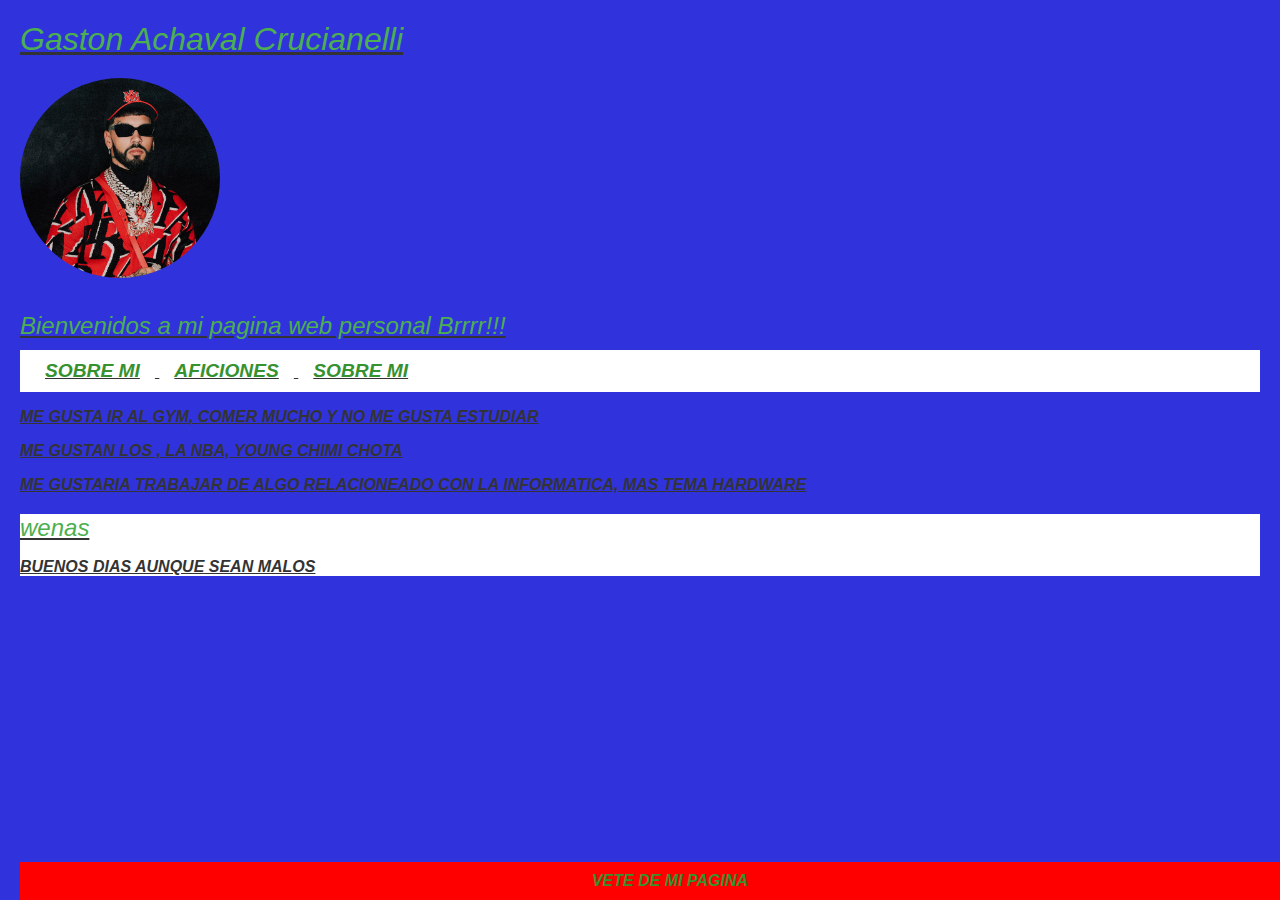
<file: P1 html/iteracio1.html>
<!DOCTYPE html>
<html lang="en">
<head>
    <meta charset="UTF-8">
    <meta name="viewport" content="width=device-width, initial-scale=1.0">
    <link rel="stylesheet" href="gaston.css"/>
    <title>pagina de Gaston</title>
</head>

<body>
    <h1>Gaston Achaval Crucianelli</h1>
<div>
<img src="brr.jpg" alt="foto anuel" style="margin: 10px 0; border-radius: 50%">
</div>

    <h2>Bienvenidos a mi pagina web personal Brrrr!!!</h2>
<nav>
    <a href="#yo">Sobre mi</a>
    <a href="#aficiones">Aficiones</a>
    <a href="#futuro">Sobre mi</a>
</nav>





<main>
<section id="#yo">
   <article> <p>me gusta ir al <span>gym</span>, comer mucho y no me gusta estudiar </p>
</section>


<section id="#aficiones">
    <p>me gustan los , la nba, young chimi chota </p>
</section>

<section id="#futuro">
    <p>me gustaria trabajar de algo relacioneado con la informatica, mas tema hardware </p>
</article>
</section>
<aside>
    <h2>wenas</h2>
    <p>buenos dias aunque sean malos</p>
</aside>
</main>
<footer><b>vete de mi pagina</b></footer>
</body>
</html>
</file>
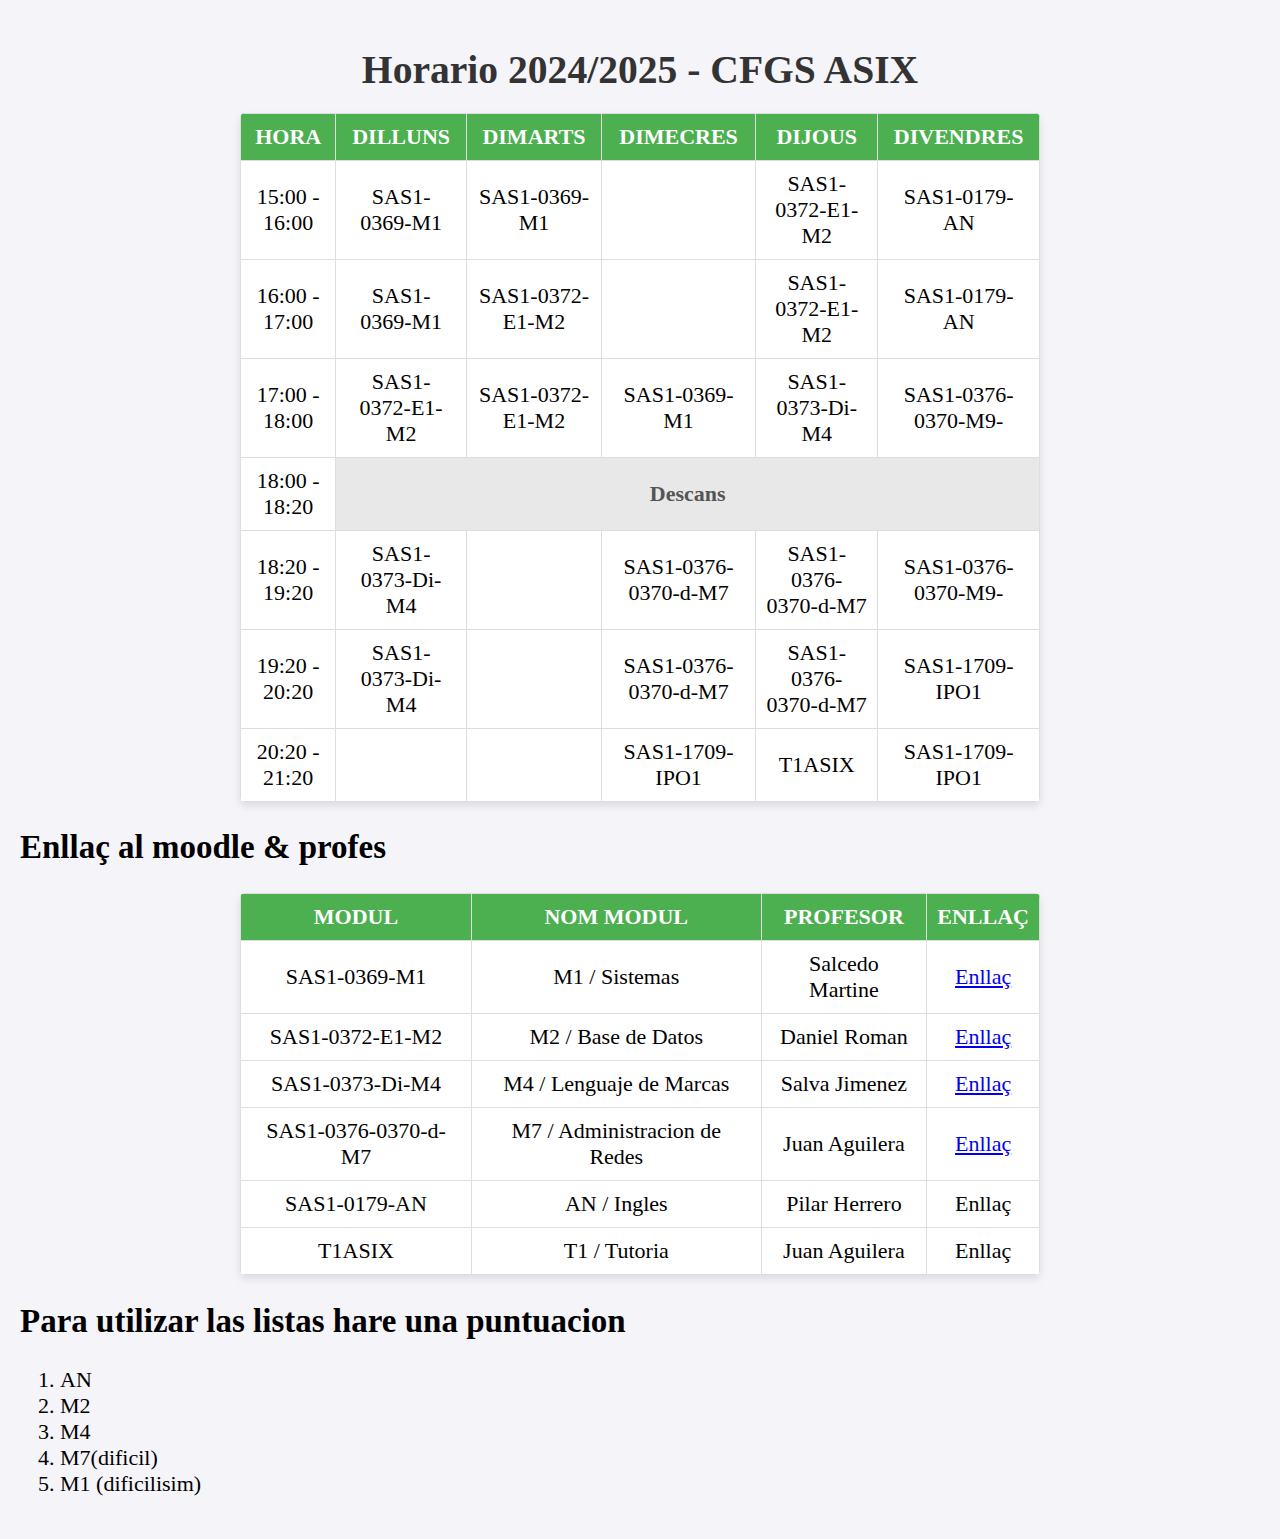
<file: P2-Tablas/horario.html>
<!DOCTYPE html>
<html lang="es">
<head>
    <meta charset="UTF-8">
    <meta name="viewport" content="width=device-width, initial-scale=1.0">
    <title>Horario 2024/2025</title>
<style>
body {
    font-family: 'Amita';font-size: 22px;
    background-color: #f4f4f9;
    margin: 0;
    padding: 20px;
}

h1 {
    text-align: center;
    color: #333;
    font-size: 1.8em;
    margin-bottom: 20px;
}

table {
    width: 100%;
    max-width: 800px;
    margin: 0 auto;
    border-collapse: collapse;
    background-color: #fff;
    box-shadow: 0 4px 8px rgba(0, 0, 0, 0.1);
    border-radius: 5px;
    overflow: hidden;
}

th {
    background-color: #4CAF50;
    color: white;
    font-weight: bold;
    text-transform: uppercase;
    padding: 10px;
    border: 1px solid #ddd;
}

td {
    text-align: center;
    padding: 10px;
    border: 1px solid #ddd;
}

td[colspan] {
    font-weight: bold;
    color: #555;
    background-color: #e8e8e8;
}
</style>
</head>
<body>
    <h1>Horario 2024/2025 - CFGS ASIX</h1>
    <table>
        <thead>
            <tr>
                <th>Hora</th>
                <th>Dilluns</th>
                <th>Dimarts</th>
                <th>Dimecres</th>
                <th>Dijous</th>
                <th>Divendres</th>
            </tr>
        </thead>
        <tbody>
            <tr>
                <td>15:00 - 16:00</td>
                <td>SAS1-0369-M1</td>
                <td>SAS1-0369-M1</td>
                <td></td>
                <td>SAS1-0372-E1-M2</td>
                <td>SAS1-0179-AN
                </td>
            </tr>
            <tr>
                <td>16:00 - 17:00</td>
                <td>SAS1-0369-M1</td>
                <td>SAS1-0372-E1-M2</td>
                <td></td>
                <td>SAS1-0372-E1-M2</td>
                <td>SAS1-0179-AN
                </td>
            </tr>
            <tr>
                <td>17:00 - 18:00</td>
                <td>SAS1-0372-E1-M2
                </td>
                <td>SAS1-0372-E1-M2
                </td>
                <td>SAS1-0369-M1
                </td>
                <td>SAS1-0373-Di-M4
                </td>
                <td>SAS1-0376-0370-M9-
                </td>
            </tr>
            
            <tr>
                <td>18:00 - 18:20</td>
                <td colspan="5">Descans</td>
            </tr>
            
            <tr>
                <td>18:20 - 19:20</td>
                <td>SAS1-0373-Di-M4
                </td>
                <td></td>
                <td>SAS1-0376-0370-d-M7
                </td>
                <td>SAS1-0376-0370-d-M7
                </td>
                <td>SAS1-0376-0370-M9-
                </td>
            </tr>

            <tr>
                <td>19:20 - 20:20</td>
                <td>SAS1-0373-Di-M4
                </td>
                <td></td>
                <td>SAS1-0376-0370-d-M7
                </td>
                <td>SAS1-0376-0370-d-M7
                </td>
                <td>SAS1-1709-IPO1
                </td>
            </tr>
            <tr>
                <td>20:20 - 21:20</td>
                <td></td>
                <td></td>
                <td>SAS1-1709-IPO1
                </td>
                <td>T1ASIX</td>
                <td>SAS1-1709-IPO1
                </td>
            </tr>
        </tbody>
    </table>
    <h2>Enllaç al moodle & profes</h2>

    <table>
        <thead>
        <tr>
            <th>Modul</th>
            <th>Nom Modul</th>
            <th>Profesor</th>
            <th>Enllaç</th>
        </tr>
     <thead>
        <tbody>
            <tr>
                <td>SAS1-0369-M1</td>
                <td>M1 / Sistemas</td>
                <td>Salcedo Martine</td>
                <td><a href="https://moodle.insjoaquimmir.cat/course/view.php?id=402">Enllaç</a></td>
            </tr>
            <tr>
                <td>SAS1-0372-E1-M2</td>
                <td>M2 / Base de Datos</td>
                <td>Daniel Roman</td>
                <td><a href="https://moodle.insjoaquimmir.cat/course/view.php?id=232">Enllaç</a></td>
            </tr>
            <tr>
                <td>SAS1-0373-Di-M4</td>
                <td>M4 / Lenguaje de Marcas</td>
                <td>Salva Jimenez</td>
                <td><a href="https://moodle.insjoaquimmir.cat/course/view.php?id=223">Enllaç</a></td>
            </tr>
            <tr>
                <td>SAS1-0376-0370-d-M7
                </td>
                <td>M7 / Administracion de Redes</td>
                <td>Juan Aguilera</td>
                <td><a href="https://moodle.insjoaquimmir.cat/course/view.php?id=380">Enllaç</a></td>
            </tr>
            <tr>
                <td>SAS1-0179-AN
                </td>
                <td>AN / Ingles</td>
                <td>Pilar Herrero</td>
                <td><a href="youtube.com"></a>Enllaç</td>
            </tr>
            <tr>
                <td>T1ASIX
                </td>
                <td>T1 / Tutoria</td>
                <td>Juan Aguilera</td>
                <td><a href="https://moodle.insjoaquimmir.cat/course/view.php?id=266"></a>Enllaç</td>
            </tr>
        </tbody>
    </table>

        <h2>Para utilizar las listas hare una puntuacion</h2>
        <ol>
            <li>AN</li>
            <li>M2</li>
            <li>M4</li>
            <li>M7(dificil)</li>
            <li>M1 (dificilisim)</li>
          </ol>
          
        </body>
</html>
</file>
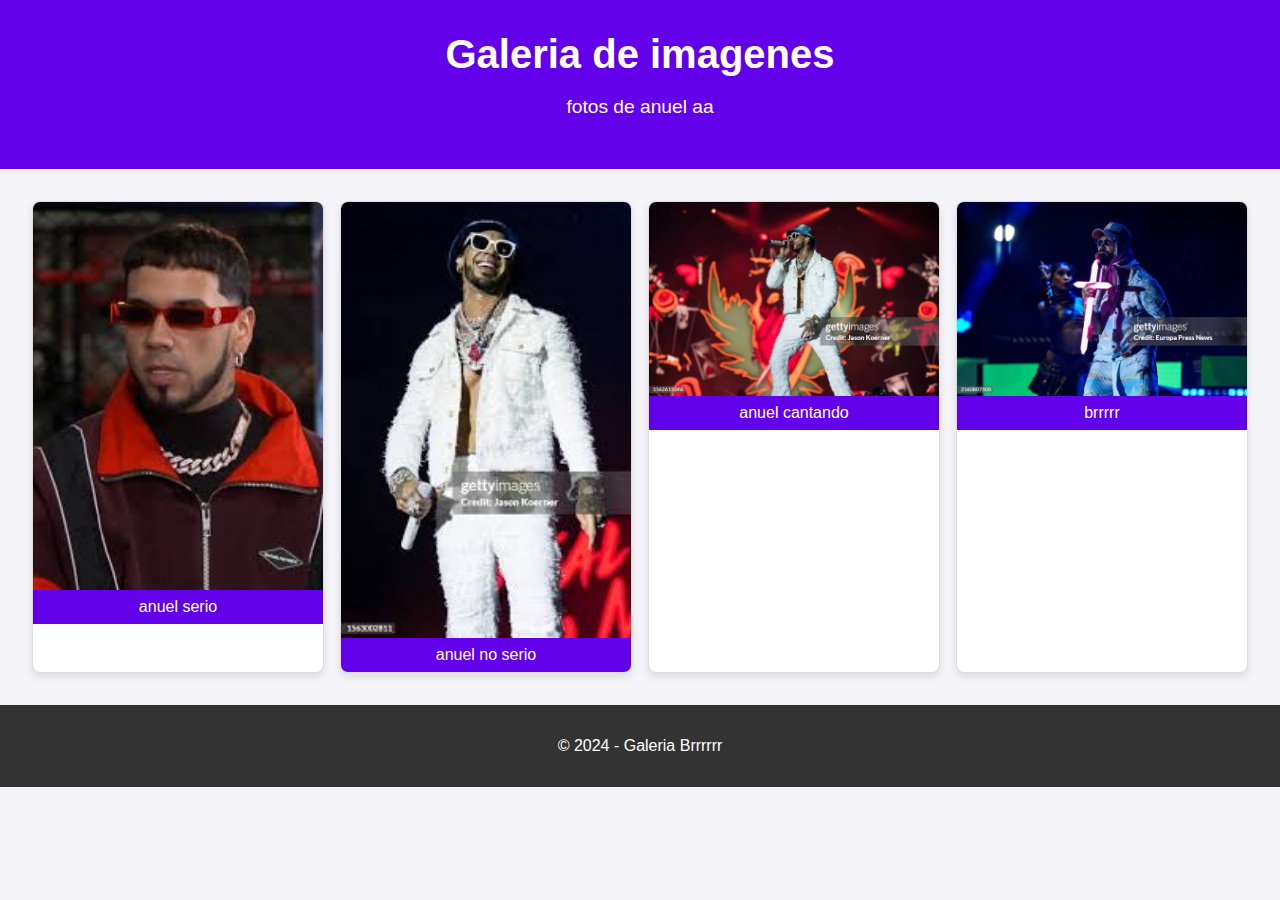
<file: P3-itineracio/galeria.html>
<!DOCTYPE html>
<html lang="ca">
<head>
    <meta charset="UTF-8">
    <meta name="viewport" content="width=device-width, initial-scale=1.0">
    <title>Galeria dImatges gaston</title>
    <link rel="stylesheet" href="galeria.css">
</head>
<body>
    <header>
        <h1>Galeria de imagenes</h1>
        <p>fotos de anuel aa</p>
    </header>
    <main class="gallery">
        <div class="image">
            <img src="image.jpg">
            <p>anuel serio</p>
        </div>
        <div class="image">
            <img src="image2.jpg">
            <p>anuel no serio</p>
        </div>
        <div class="image">
            <img src="image3.jpg">
            <p>anuel cantando</p>
        </div>
        <div class="image">
            <img src="image4.jpg">
            <p>brrrrr</p>
        </div>
    </main>
    <footer>
        <p>&copy; 2024 - Galeria Brrrrrr</p>
    </footer>
</body>
</html>
</file>
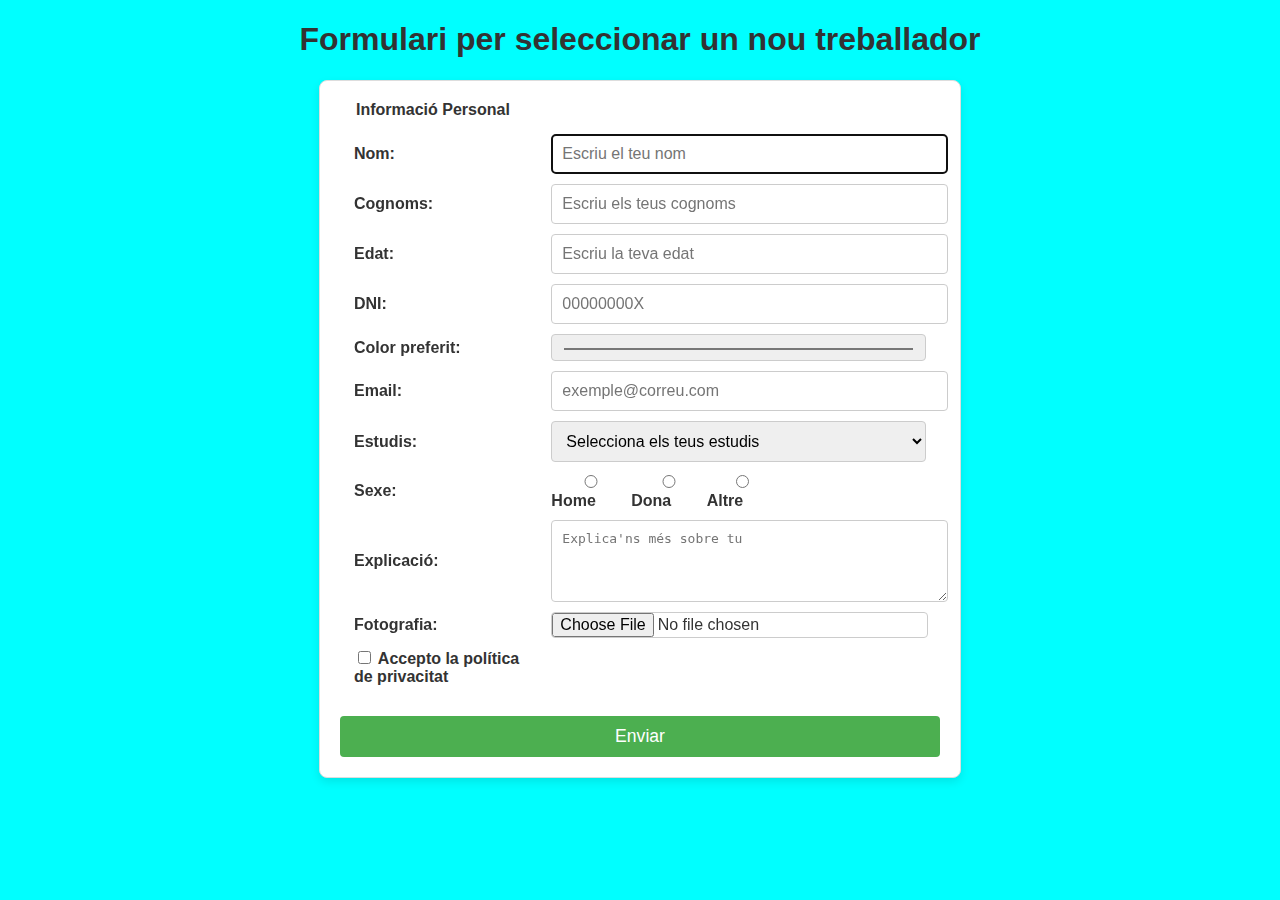
<file: P4-Iteracio/formulari.html>
<!DOCTYPE html>
<html lang="ca">
<head>
    <meta charset="UTF-8">
    <meta name="viewport" content="width=device-width, initial-scale=1.0">
    <title>Formulari de Treballador</title>
    <link rel="stylesheet" href="formulari.css">
</head>
<body>
    <h1>Formulari per seleccionar un nou treballador</h1>
    <form action="https://alumnat.cat/form" method="POST" enctype="multipart/form-data">
        <fieldset>
            <legend>Informació Personal</legend>
            <div class="form-grid">
                <label for="nom">Nom:</label>
                <input type="text" id="nom" name="nom" placeholder="Escriu el teu nom" required autofocus>
                
                <label for="cognoms">Cognoms:</label>
                <input type="text" id="cognoms" name="cognoms" placeholder="Escriu els teus cognoms" required>
                
                <label for="edat">Edat:</label>
                <input type="number" id="edat" name="edat" placeholder="Escriu la teva edat" min="18" required>
                
                <label for="dni">DNI:</label>
                <input type="text" id="dni" name="dni" placeholder="00000000X" pattern="[0-9]{8}[A-Za-z]" required>
                
                <label for="color">Color preferit:</label>
                <input type="color" id="color" name="color">
                
                <label for="mail">Email:</label>
                <input type="email" id="mail" name="mail" placeholder="exemple@correu.com" required>
                
                <label for="estudis">Estudis:</label>
                <select id="estudis" name="estudis" required>
                    <option value="">Selecciona els teus estudis</option>
                    <option value="primari">Primari</option>
                    <option value="secundari">Secundari</option>
                    <option value="universitari">Universitari</option>
                    <option value="altre">Altres</option>
                </select>
                
                <label for="sexe">Sexe:</label>
                <div class="radio-group">
                    <label><input type="radio" name="sexe" value="home" required> Home</label>
                    <label><input type="radio" name="sexe" value="dona"> Dona</label>
                    <label><input type="radio" name="sexe" value="altre"> Altre</label>
                </div>
                
                <label for="explicacio">Explicació:</label>
                <textarea id="explicacio" name="explicacio" rows="4" placeholder="Explica'ns més sobre tu"></textarea>
                
                <label for="foto">Fotografia:</label>
                <input type="file" id="foto" name="foto" accept="image/*" required>
                
                <label for="privacitat">
                    <input type="checkbox" id="privacitat" name="privacitat" required>
                    Accepto la política de privacitat
                </label>
            </div>
        </fieldset>
        <button type="submit">Enviar</button>
    </form>
</body>
</html>
</file>
<file: P1 html/gaston.css>
body {
    background-color: #3033db;
    font-family: 'Arial', sans-serif;
    font-size: 16px;
    color: hsl(0, 0%, 20%);
    text-align: left;
    text-transform: uppercase;
    text-decoration: underline;
    margin: 20px;
    font-style: italic;
    font-weight: bold;
  }
  img{
max-width: 200px;

  }
  h1, h2, h3 {
    color: #4CAF50;
    font-weight: normal;
    text-transform: none;
    margin-bottom: 10px;
  }
  nav {
    background-color: white;
    padding: 10px;
    margin-bottom: auto;
    
  }
  nav a {
    color: #36912f;
    text-decoration: none;
    margin: 0 15px;
    font-size: 1.2em;
}
    footer{
        bottom: 0;
        padding: 10px;
        text-align: center;
        background-color: red;
        width: 100%;
        position: fixed;
    }

    aside{
background-color: white;

    }

b {
    color: #36912f;
}
</file>
<file: P3-itineracio/galeria.css>
body {
    font-family: Arial, sans-serif;
    margin: 0;
    padding: 0;
    box-sizing: border-box;
    background-color: #f4f4f9;
    color: #333;
}

header {
    text-align: center;
    padding: 2rem;
    background-color: #6200ea;
    color: white;
}

header h1 {
    margin: 0;
    font-size: 2.5rem;
}

header p {
    font-size: 1.2rem;
}

main.gallery {
    display: grid;
    grid-template-columns: repeat(auto-fit, minmax(250px, 1fr));
    gap: 1rem;
    padding: 2rem;
}

.image {
    background-color: white;
    border: 1px solid #ddd;
    border-radius: 8px;
    overflow: hidden;
    text-align: center;
    box-shadow: 0 4px 8px rgba(0, 0, 0, 0.1);
    transition: transform 0.3s, box-shadow 0.3s;
}

.image:hover {
    transform: scale(1.05);
    box-shadow: 0 8px 16px rgba(0, 0, 0, 0.2);
}

.image img {
    width: 100%;
    height: auto;
    display: block;
}

.image p {
    padding: 0.5rem;
    background-color: #6200ea;
    color: white;
    margin: 0;
}

footer {
    text-align: center;
    padding: 1rem;
    background-color: #333;
    color: white;
}
</file>
<file: P4-Iteracio/formulari.css>
body {
    font-family: Arial, sans-serif;
    margin: 20px;
    background-color: #f4f4f9;
    color: #333;
    background-color: aqua;
}

h1 {
    text-align: center;
}

form {
    max-width: 600px;
    margin: 0 auto;
    padding: 20px;
    background: white;
    border: 1px solid #ddd;
    border-radius: 8px;
    box-shadow: 0 4px 10px rgba(0, 0, 0, 0.1);
}

fieldset {
    border: none;
    margin-bottom: 20px;
}

legend {
    font-weight: bold;
    margin-bottom: 10px;
}

.form-grid {
    display: grid;
    grid-template-columns: 1fr 2fr;
    gap: 10px;
}

label {
    font-weight: bold;
    align-self: center;
}

input, select, textarea, button {
    padding: 10px;
    border: 1px solid #ccc;
    border-radius: 4px;
    font-size: 1em;
    width: 100%;
}

textarea {
    resize: vertical;
}

button {
    background-color: #4CAF50;
    color: white;
    border: none;
    cursor: pointer;
    font-size: 1.1em;
}

button:hover {
    background-color: #45a049;
}

.radio-group {
    display: flex;
    gap: 10px;
}

input[type="file"] {
    padding: 0;
}

input[type="checkbox"] {
    width: auto;
}
</file>
